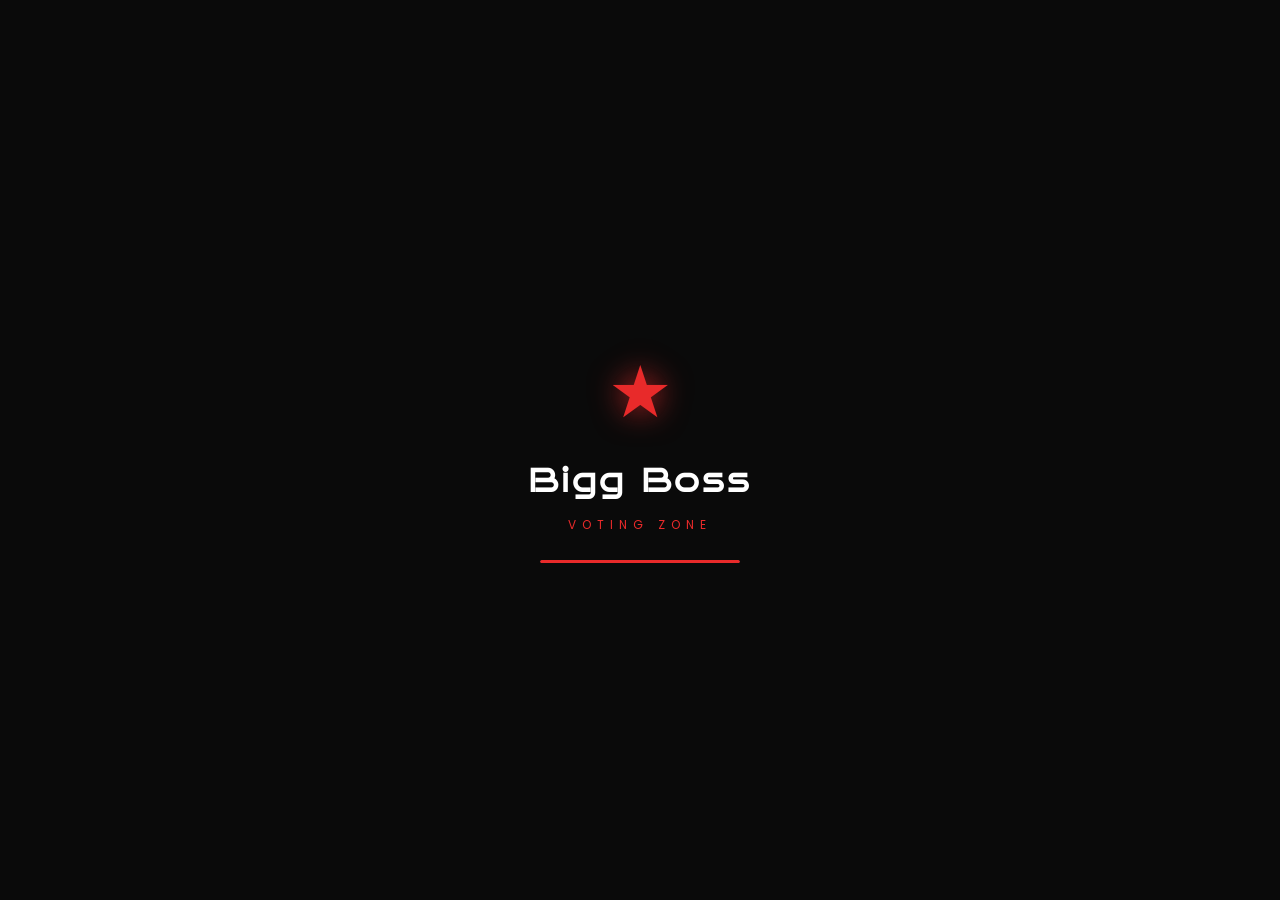
<file: index.html>
<!DOCTYPE html>
<html lang="en">
<head>
  <meta charset="UTF-8">
  <meta name="viewport" content="width=device-width, initial-scale=1.0">
  <title>Bigg Boss Voting Zone</title>
  <link rel="stylesheet" href="css/shared.css">
  <link rel="stylesheet" href="css/auth.css">
</head>
<body class="split">

  <!-- Loader -->
  <div id="loader">
    <div class="loader-icon">&#9733;</div>
    <h1>Bigg Boss</h1>
    <span>VOTING ZONE</span>
    <div class="loader-bar"><div class="loader-bar-fill"></div></div>
  </div>

  <div class="split-container">
    <div class="split-left">
      <div class="logo">
        <span class="logo-icon">&#9733;</span>
        <h1>Bigg Boss</h1>
        <span class="logo-sub">VOTING ZONE</span>
      </div>
      <p class="detail">Cast your vote for your favourite contestant. A <strong>Voting Zone</strong> allows eligible voters to participate through electronic means from the comfort of their own devices.</p>
    </div>
    <div class="split-right">
      <form class="login-form" role="form" onsubmit="signIn(event)" autocomplete="off">
        <h2 class="form-title">Welcome Back</h2>
        <p class="form-sub">Sign in to continue voting</p>
        <div class="input-group">
          <label for="email">Email Address</label>
          <input type="email" id="email" placeholder="Enter your email" name="email" required />
        </div>
        <div class="input-group">
          <label for="pwd">Password</label>
          <input type="password" id="pwd" placeholder="Enter your password" name="pwd" required />
        </div>
        <div class="subcontainer">
          <label class="remember"><input type="checkbox" checked name="remember" /> Remember me</label>
          <a class="forgot-link" href="pages/forgot-password.html">Forgot Password?</a>
        </div>
        <button type="submit" class="btn-primary">Login</button>
        <button type="reset" class="btn-reset">Reset</button>
        <p class="register">Not a member? <a href="pages/signup.html">Register here!</a></p>
        <p class="register">Admin? <a href="pages/admin-login.html">Login here!</a></p>
      </form>
    </div>
  </div>

  <script src="css/app.js"></script>
  <script>
    function signIn(e) {
      e.preventDefault();
      const email = document.getElementById('email').value;
      const pwd   = document.getElementById('pwd').value;
      const formData = JSON.parse(localStorage.getItem('formData')) || [];
      localStorage.setItem('email', JSON.stringify(email));
      const exist = formData.some(d => d.email === email.toLowerCase() && d.pwd === pwd.toLowerCase());
      if (!exist) {
        showToast('Invalid email or password.', 'error');
      } else {
        showToast('Login successful! Redirecting...', 'success');
        setTimeout(() => location.href = 'pages/voting.html', 1000);
      }
    }
  </script>
</body>
</html>
</file>
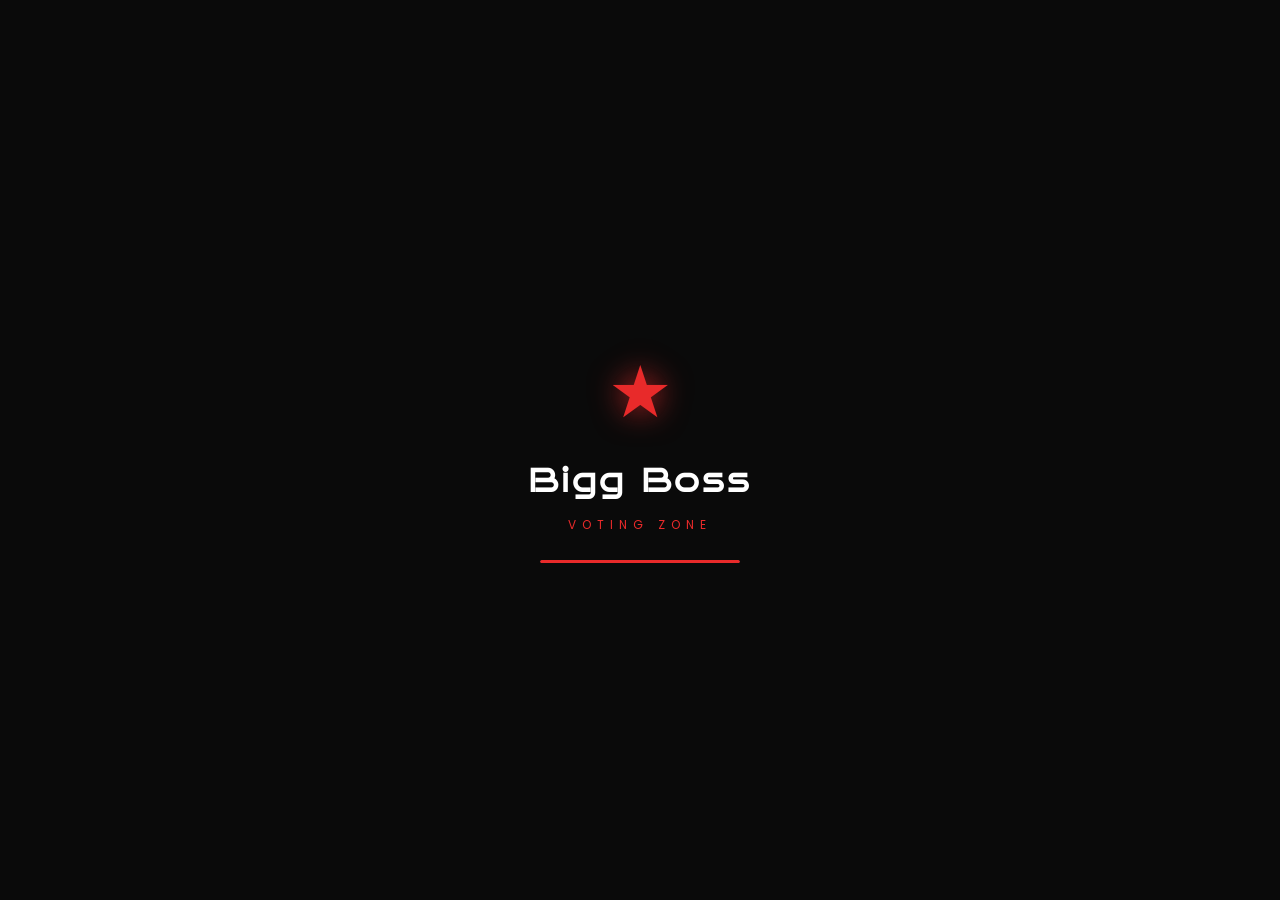
<file: pages/about.html>
<!DOCTYPE html>
<html lang="en">
<head>
  <meta charset="UTF-8">
  <meta name="viewport" content="width=device-width, initial-scale=1.0">
  <title>About Us</title>
  <link rel="stylesheet" href="../css/shared.css">
  <link rel="stylesheet" href="../css/about.css">
</head>
<body>
  <div id="loader"><div class="loader-icon">&#9733;</div><h1>Bigg Boss</h1><span>VOTING ZONE</span><div class="loader-bar"><div class="loader-bar-fill"></div></div></div>

  <nav>
    <div class="nav-brand"><span class="nav-star">&#9733;</span> Bigg Boss <span class="nav-sub">VOTING ZONE</span></div>
    <div class="nav-toggle"><span></span><span></span><span></span></div>
    <ul>
      <li><a href="voting.html">Home</a></li>
      <li><a href="feedback.html">Feedback</a></li>
      <li><a href="#" class="logout-btn">Logout</a></li>
    </ul>
  </nav>

  <div class="hero">
    <h1>About Us</h1>
    <p>Your go-to destination for Bigg Boss voting and updates.</p>
  </div>

  <div class="content">
    <div class="section">
      <h2>Who We Are</h2>
      <p>Welcome to the Bigg Boss Voting Zone — a platform for fans to engage, share opinions, and vote for their favourite contestants. We are a team of dedicated professionals passionate about bringing you the most accurate and up-to-date information about the show, its contestants, and the voting process.</p>
    </div>
    <div class="section">
      <h2>How to Vote</h2>
      <ol>
        <li>Create an account using your email address.</li>
        <li>Browse the list of active contestants on the home page.</li>
        <li>Click the <strong>Vote</strong> button next to your favourite contestant.</li>
        <li>Your vote is recorded instantly — each account gets one vote per round.</li>
        <li>Voting windows open after each episode and close within a limited time frame.</li>
      </ol>
    </div>
  </div>

  <div id="logout-modal">
    <div class="logout-box">
      <div class="logout-icon">&#128274;</div>
      <h2>Logout?</h2>
      <p>Are you sure you want to logout?</p>
      <div class="logout-actions">
        <button class="btn-cancel" id="logout-cancel">Cancel</button>
        <button class="btn-confirm" id="logout-confirm">Logout</button>
      </div>
    </div>
  </div>

  <script src="../css/app.js"></script>
  <script>initLogout('../index.html');</script>
</body>
</html>
</file>
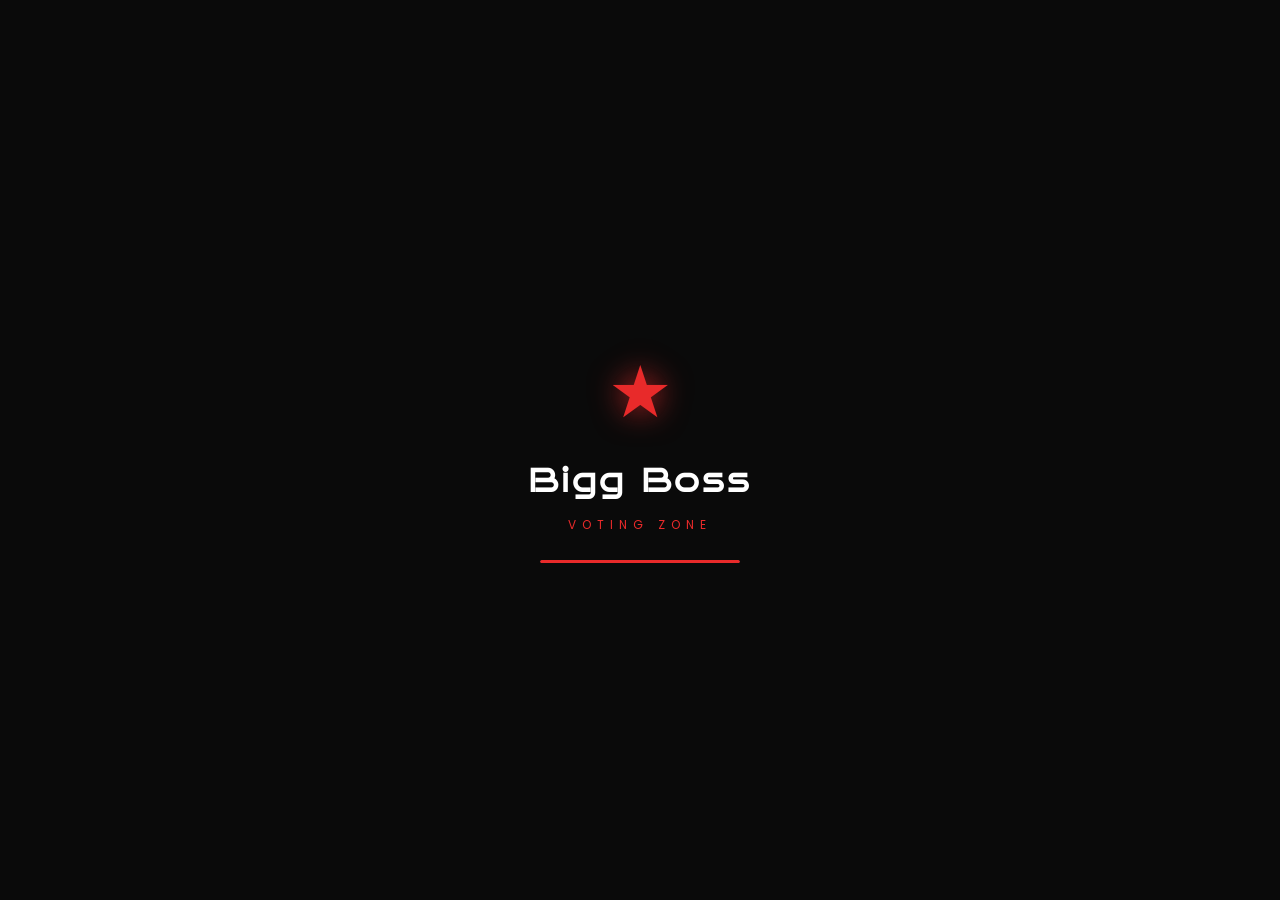
<file: pages/admin-add-contestant.html>
<!DOCTYPE html>
<html lang="en">
<head>
  <meta charset="UTF-8">
  <meta name="viewport" content="width=device-width, initial-scale=1.0">
  <title>Add Contestant</title>
  <link rel="stylesheet" href="../css/shared.css">
  <link rel="stylesheet" href="../css/auth.css">
</head>
<body class="split">
  <div id="loader"><div class="loader-icon">&#9733;</div><h1>Bigg Boss</h1><span>VOTING ZONE</span><div class="loader-bar"><div class="loader-bar-fill"></div></div></div>

  <div class="split-container">
    <div class="split-left">
      <div class="logo"><span class="logo-icon">&#9733;</span><h1>Bigg Boss</h1><span class="logo-sub">VOTING ZONE</span></div>
      <p class="detail">Add new contestants to the <strong>Voting Zone</strong>. Upload a photo, enter their details, and they'll be available for public voting.</p>
    </div>
    <div class="split-right">
      <form class="contestant-form" onsubmit="addContestant(event)">
        <h2 class="form-title">Add Contestant</h2>
        <p class="form-sub">Fill in the contestant details below</p>
        <div class="photo-upload" onclick="document.getElementById('fileInput').click()">
          <img id="photo" src="../assets/image.jpg" alt="Contestant Photo" />
          <div class="photo-overlay">&#128247; Change Photo</div>
          <input type="file" id="fileInput" accept="image/*" onchange="previewImage(event)" hidden />
        </div>
        <div class="input-group"><label for="cont-name">Contestant Name</label><input type="text" id="cont-name" placeholder="Enter contestant name" required /></div>
        <div class="input-group"><label for="cont-number">Contestant Number</label><input type="text" id="cont-number" placeholder="Enter contestant number" required /></div>
        <div class="input-group"><label for="message">Details</label><textarea id="message" rows="4" placeholder="Enter contestant bio or details..." required></textarea></div>
        <button type="submit" class="btn-primary">Add Contestant</button>
        <a class="back-btn" href="admin-dashboard.html">&#8592; Back to Dashboard</a>
      </form>
    </div>
  </div>

  <script src="../css/app.js"></script>
  <script>
    function previewImage(e) {
      const file = e.target.files[0];
      if (file) { const r = new FileReader(); r.onload = () => document.getElementById('photo').src = r.result; r.readAsDataURL(file); }
    }
    function addContestant(e) {
      e.preventDefault();
      showToast('Contestant added successfully!', 'success');
      e.target.reset();
      document.getElementById('photo').src = '../assets/image.jpg';
    }
  </script>
</body>
</html>
</file>
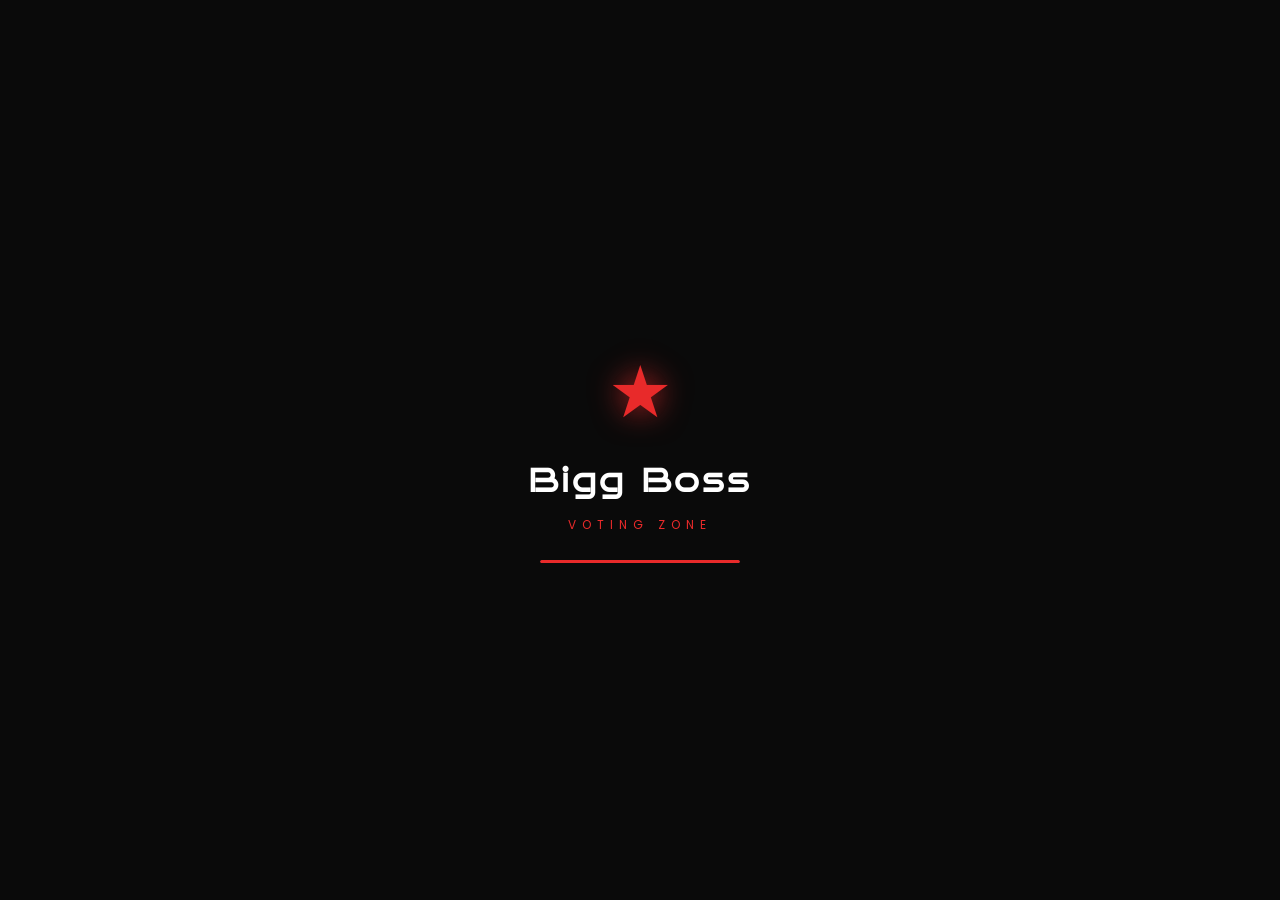
<file: pages/admin-dashboard.html>
<!DOCTYPE html>
<html lang="en">
<head>
  <meta charset="UTF-8">
  <meta name="viewport" content="width=device-width, initial-scale=1.0">
  <title>Admin Dashboard</title>
  <link rel="stylesheet" href="../css/shared.css">
  <link rel="stylesheet" href="../css/admin-dashboard.css">
</head>
<body>
  <div id="loader"><div class="loader-icon">&#9733;</div><h1>Bigg Boss</h1><span>VOTING ZONE</span><div class="loader-bar"><div class="loader-bar-fill"></div></div></div>

  <nav>
    <div class="nav-brand"><span class="nav-star">&#9733;</span> Bigg Boss <span class="nav-sub">ADMIN</span></div>
    <div class="nav-toggle"><span></span><span></span><span></span></div>
    <ul>
      <li><a href="about.html">About</a></li>
      <li><a href="feedback.html">Feedback</a></li>
      <li><a href="#" class="logout-btn">Logout</a></li>
    </ul>
  </nav>

  <div class="hero">
    <div class="hero-badge">&#128737; Admin Portal</div>
    <h1>Welcome, Admin</h1>
    <p>Manage contestants and monitor voting results from your dashboard.</p>
  </div>

  <div class="dashboard">
    <a href="admin-add-contestant.html" class="card">
      <div class="card-icon">&#43;</div>
      <div class="card-body"><h2>Add Contestant</h2><p>Register new contestants to the voting pool.</p></div>
      <span class="card-arrow">&#8594;</span>
    </a>
    <a href="admin-results.html" class="card">
      <div class="card-icon">&#128202;</div>
      <div class="card-body"><h2>See Results</h2><p>View live vote counts and contestant standings.</p></div>
      <span class="card-arrow">&#8594;</span>
    </a>
  </div>

  <!-- Logout Modal -->
  <div id="logout-modal">
    <div class="logout-box">
      <div class="logout-icon">&#128274;</div>
      <h2>Logout?</h2>
      <p>Are you sure you want to logout from the admin panel?</p>
      <div class="logout-actions">
        <button class="btn-cancel" id="logout-cancel">Cancel</button>
        <button class="btn-confirm" id="logout-confirm">Logout</button>
      </div>
    </div>
  </div>

  <script src="../css/app.js"></script>
  <script>initLogout('../index.html');</script>
</body>
</html>
</file>
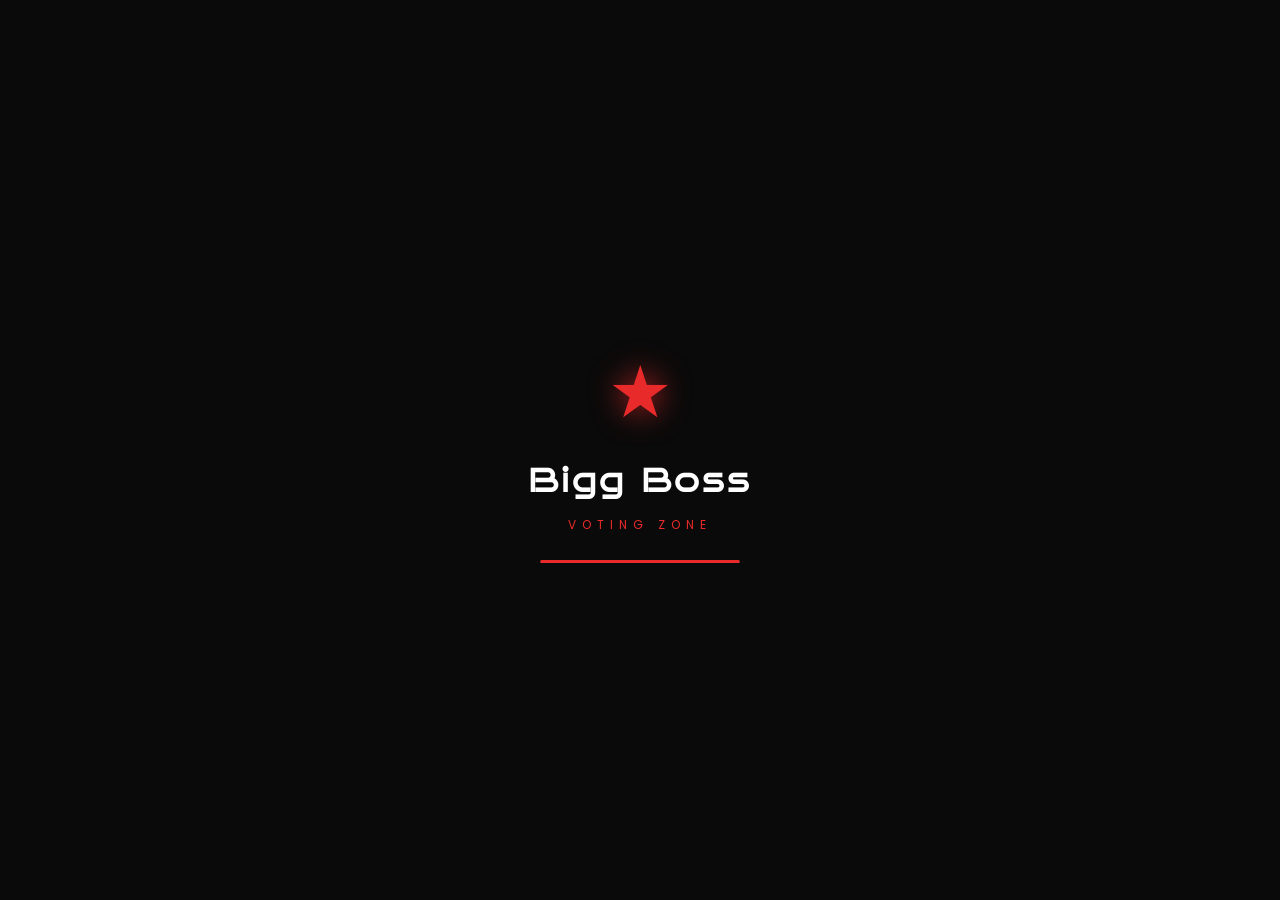
<file: pages/admin-login.html>
<!DOCTYPE html>
<html lang="en">
<head>
  <meta charset="UTF-8">
  <meta name="viewport" content="width=device-width, initial-scale=1.0">
  <title>Admin Login</title>
  <link rel="stylesheet" href="../css/shared.css">
  <link rel="stylesheet" href="../css/auth.css">
</head>
<body class="split">
  <div id="loader"><div class="loader-icon">&#9733;</div><h1>Bigg Boss</h1><span>VOTING ZONE</span><div class="loader-bar"><div class="loader-bar-fill"></div></div></div>

  <div class="split-container">
    <div class="split-left">
      <div class="logo"><span class="logo-icon">&#9733;</span><h1>Bigg Boss</h1><span class="logo-sub">VOTING ZONE</span></div>
      <p class="detail">Admin access only. Manage contestants, votes, and results from the <strong>Voting Zone</strong> control panel.</p>
    </div>
    <div class="split-right">
      <form class="login-form" onsubmit="login(event)">
        <div class="admin-badge">&#128737; Admin Portal</div>
        <h2 class="form-title">Admin Login</h2>
        <p class="form-sub">Sign in with your admin credentials</p>
        <div class="input-group"><label for="email">Email Address</label><input type="email" id="email" placeholder="Enter your email" required /></div>
        <div class="input-group"><label for="pswrd">Password</label><input type="password" id="pswrd" placeholder="Enter your password" required /></div>
        <div class="subcontainer">
          <label class="remember"><input type="checkbox" checked /> Remember me</label>
          <a class="forgot-link" href="forgot-password.html">Forgot Password?</a>
        </div>
        <button type="submit" class="btn-primary">Login</button>
        <p class="register">Back to user login? <a href="../index.html">Click here!</a></p>
      </form>
    </div>
  </div>

  <script src="../css/app.js"></script>
  <script>
    const ADMIN_EMAIL = 'admin@biggboss.com';
    const ADMIN_PASS  = 'admin123';

    function login(e) {
      e.preventDefault();
      const email = document.getElementById('email').value.toLowerCase();
      const pwd   = document.getElementById('pswrd').value;
      if (email === ADMIN_EMAIL && pwd === ADMIN_PASS) {
        showToast('Welcome, Admin! Redirecting...', 'success');
        setTimeout(() => window.location.href = 'admin-dashboard.html', 1000);
      } else {
        showToast('Invalid admin credentials.', 'error');
      }
    }
  </script>
</body>
</html>
</file>
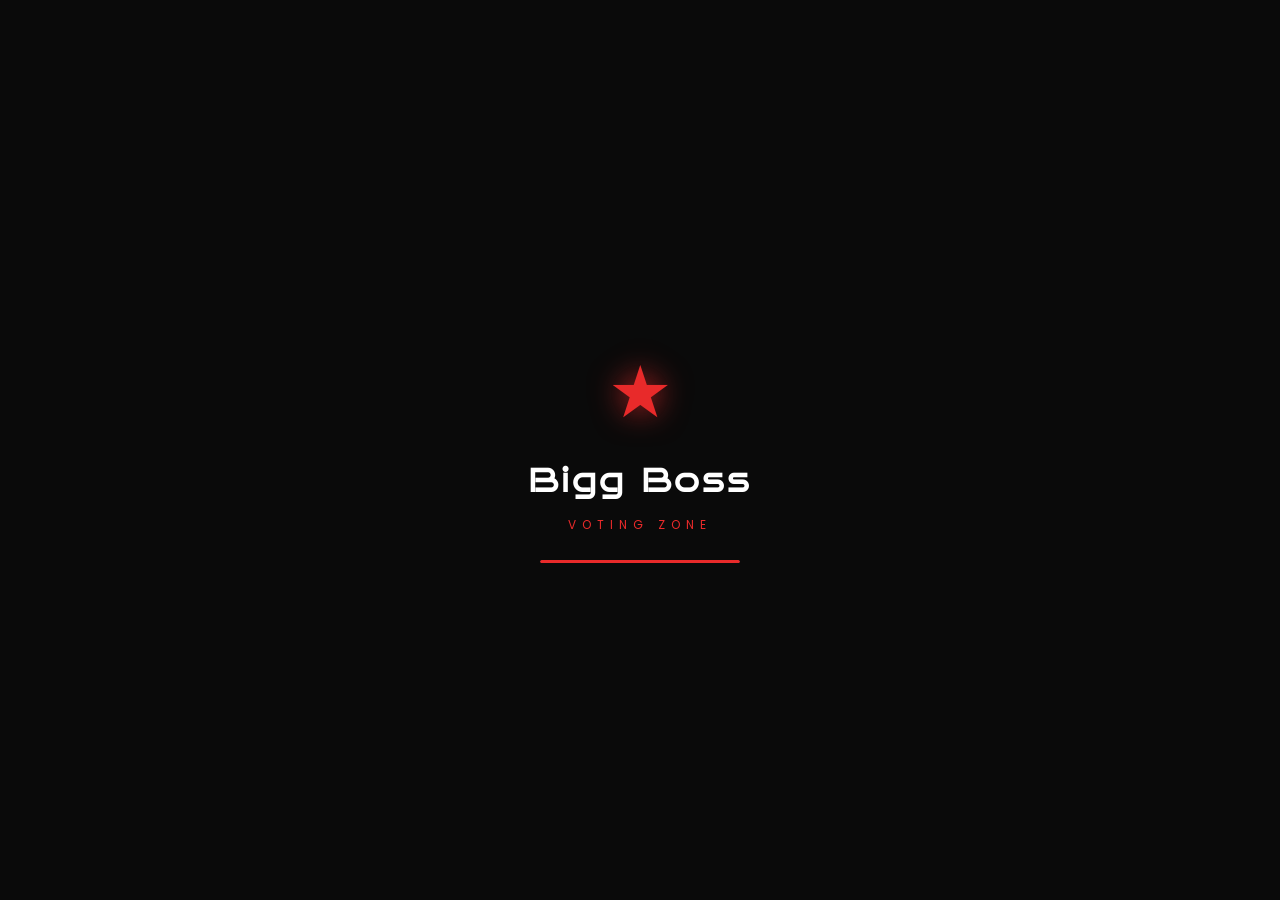
<file: pages/feedback.html>
<!DOCTYPE html>
<html lang="en">
<head>
  <meta charset="UTF-8">
  <meta name="viewport" content="width=device-width, initial-scale=1.0">
  <title>Feedback</title>
  <link rel="stylesheet" href="../css/shared.css">
  <link rel="stylesheet" href="../css/auth.css">
</head>
<body class="split">
  <div id="loader"><div class="loader-icon">&#9733;</div><h1>Bigg Boss</h1><span>VOTING ZONE</span><div class="loader-bar"><div class="loader-bar-fill"></div></div></div>

  <div class="split-container">
    <div class="split-left">
      <div class="logo"><span class="logo-icon">&#9733;</span><h1>Bigg Boss</h1><span class="logo-sub">VOTING ZONE</span></div>
      <p class="detail">We value your feedback. Share your thoughts and help us improve the <strong>Voting Zone</strong> experience for everyone.</p>
    </div>
    <div class="split-right">
      <form class="feedback-form" onsubmit="submitFeedback(event)">
        <h2 class="form-title">Feedback</h2>
        <p class="form-sub">We'd love to hear from you</p>
        <div class="input-group"><label for="name">Full Name</label><input type="text" id="name" placeholder="Enter your name" required /></div>
        <div class="input-group"><label for="email">Email Address</label><input type="email" id="email" placeholder="Enter your email" required /></div>
        <div class="input-group"><label for="message">Message</label><textarea id="message" rows="5" placeholder="Write your feedback here..." required></textarea></div>
        <button type="submit" class="btn-primary">Submit Feedback</button>
        <a class="back-btn" href="voting.html">&#8592; Go Back</a>
      </form>
    </div>
  </div>

  <script src="../css/app.js"></script>
  <script>
    function submitFeedback(e) {
      e.preventDefault();
      showToast('Thank you for your feedback!', 'success');
      e.target.reset();
    }
  </script>
</body>
</html>
</file>
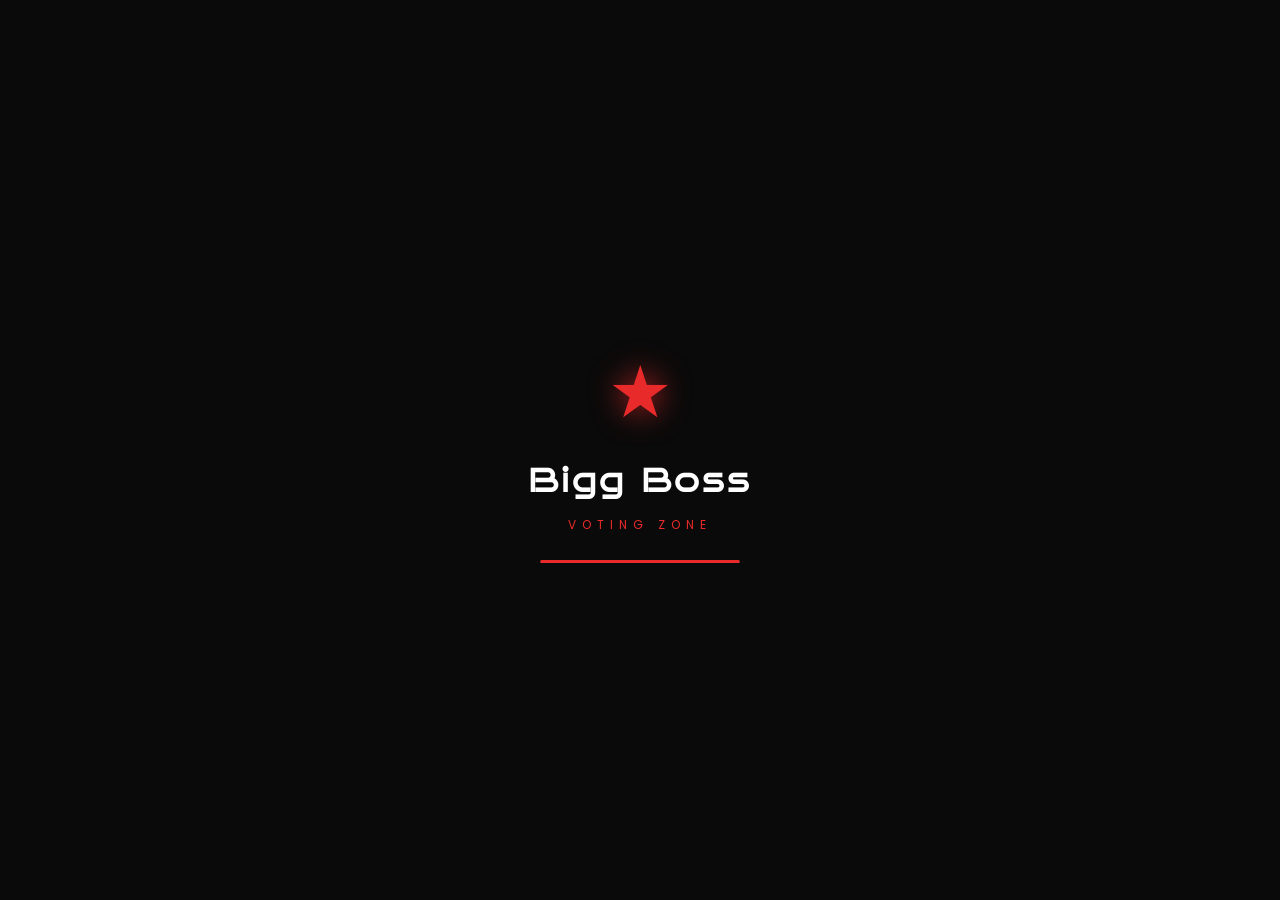
<file: pages/forgot-password.html>
<!DOCTYPE html>
<html lang="en">
<head>
  <meta charset="UTF-8">
  <meta name="viewport" content="width=device-width, initial-scale=1.0">
  <title>Forgot Password</title>
  <link rel="stylesheet" href="../css/shared.css">
  <link rel="stylesheet" href="../css/auth.css">
</head>
<body class="split">
  <div id="loader"><div class="loader-icon">&#9733;</div><h1>Bigg Boss</h1><span>VOTING ZONE</span><div class="loader-bar"><div class="loader-bar-fill"></div></div></div>

  <div class="split-container">
    <div class="split-left">
      <div class="logo"><span class="logo-icon">&#9733;</span><h1>Bigg Boss</h1><span class="logo-sub">VOTING ZONE</span></div>
      <p class="detail">No worries! Enter your registered email and we'll help you recover access to your <strong>Voting Zone</strong> account.</p>
    </div>
    <div class="split-right">
      <form class="login-form" onsubmit="forgot(event)">
        <h2 class="form-title">Forgot Password</h2>
        <p class="form-sub">Enter your registered email address</p>
        <div class="input-group"><label for="email">Email Address</label><input type="text" id="email" name="email" placeholder="Enter your email" required /></div>
        <button type="submit" class="btn-primary">Submit</button>
        <a class="back-btn" href="../index.html">&#8592; Back to Login</a>
      </form>
    </div>
  </div>

  <script src="../css/app.js"></script>
  <script>
    function forgot(e) {
      e.preventDefault();
      const email = document.getElementById('email').value;
      const formData = JSON.parse(localStorage.getItem('formData')) || [];
      if (!formData.some(d => d.email === email.toLowerCase())) {
        showToast('Email not found. Please register first.', 'error'); return;
      }
      showToast('Reset link sent to ' + email, 'success');
      setTimeout(() => window.location.href = 'reset-password.html', 1200);
    }
  </script>
</body>
</html>
</file>
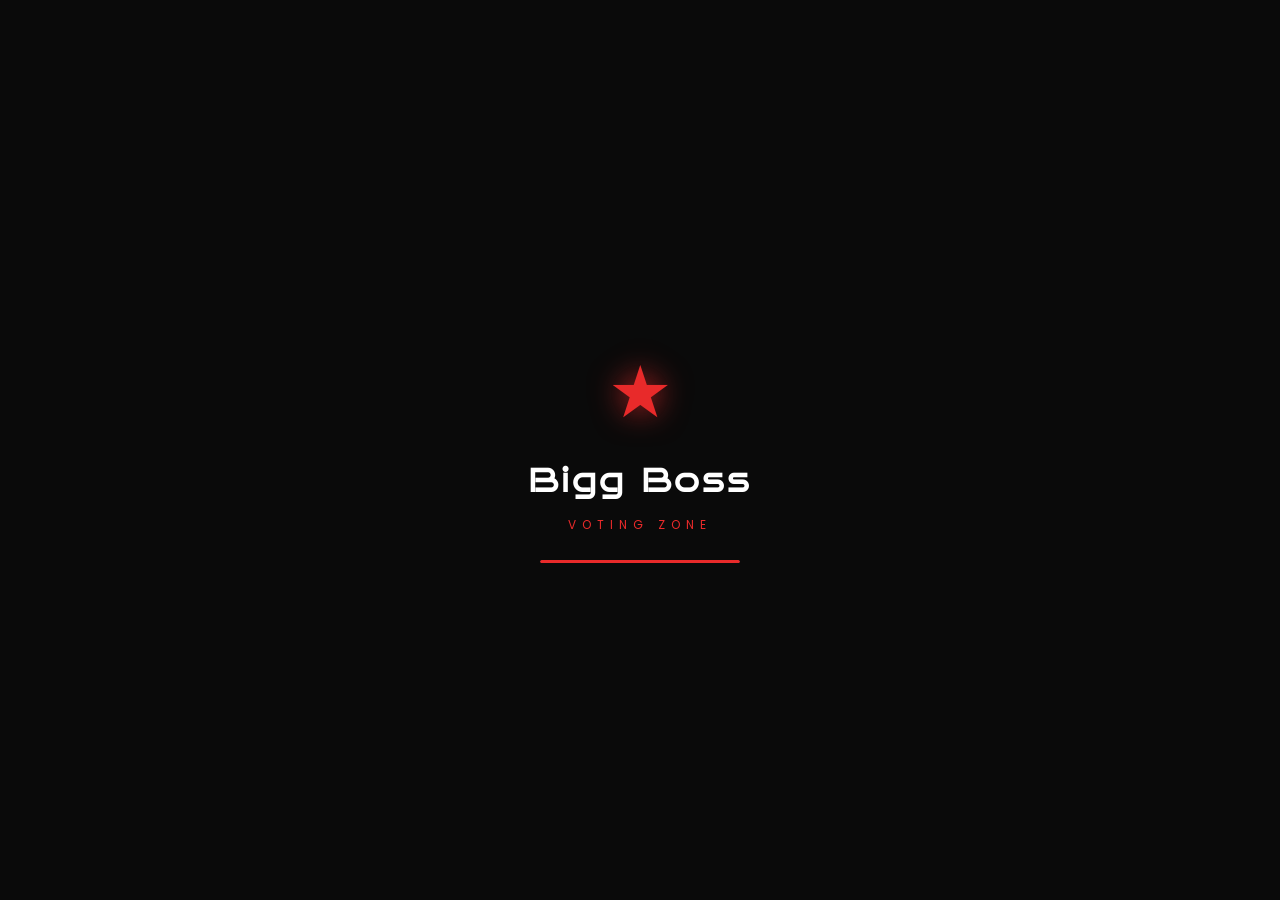
<file: pages/membership.html>
<!DOCTYPE html>
<html lang="en">
<head>
  <meta charset="UTF-8">
  <meta name="viewport" content="width=device-width, initial-scale=1.0">
  <title>Membership</title>
  <link rel="stylesheet" href="../css/shared.css">
  <link rel="stylesheet" href="../css/membership.css">
</head>
<body>
  <div id="loader"><div class="loader-icon">&#9733;</div><h1>Bigg Boss</h1><span>VOTING ZONE</span><div class="loader-bar"><div class="loader-bar-fill"></div></div></div>

  <nav>
    <div class="nav-brand"><span class="nav-star">&#9733;</span> Bigg Boss <span class="nav-sub">VOTING ZONE</span></div>
    <div class="nav-toggle"><span></span><span></span><span></span></div>
    <ul>
      <li><a href="voting.html">Home</a></li>
      <li><a href="about.html">About</a></li>
      <li><a href="feedback.html">Feedback</a></li>
      <li><a href="#" class="logout-btn">Logout</a></li>
    </ul>
  </nav>

  <div class="hero">
    <h1>Membership Plans</h1>
    <p>Choose a plan that gives you the best voting experience.</p>
  </div>

  <div class="plans">
    <div class="plan-card">
      <div class="plan-header"><span class="plan-icon">&#127775;</span><h2>Free</h2><div class="plan-price">&#8377;0 <span>/ month</span></div></div>
      <ul class="plan-features">
        <li>&#10003; 1 vote per round</li><li>&#10003; View live results</li><li>&#10003; Contestant profiles</li>
        <li class="disabled">&#10007; Priority voting</li><li class="disabled">&#10007; Exclusive updates</li><li class="disabled">&#10007; Ad-free experience</li>
      </ul>
      <button onclick="join('Free')">Get Started</button>
    </div>
    <div class="plan-card featured">
      <div class="popular-badge">Most Popular</div>
      <div class="plan-header"><span class="plan-icon">&#9733;</span><h2>Pro</h2><div class="plan-price">&#8377;99 <span>/ month</span></div></div>
      <ul class="plan-features">
        <li>&#10003; 5 votes per round</li><li>&#10003; View live results</li><li>&#10003; Contestant profiles</li>
        <li>&#10003; Priority voting</li><li>&#10003; Exclusive updates</li><li class="disabled">&#10007; Ad-free experience</li>
      </ul>
      <button onclick="join('Pro')">Join Pro</button>
    </div>
    <div class="plan-card">
      <div class="plan-header"><span class="plan-icon">&#128081;</span><h2>Elite</h2><div class="plan-price">&#8377;199 <span>/ month</span></div></div>
      <ul class="plan-features">
        <li>&#10003; Unlimited votes</li><li>&#10003; View live results</li><li>&#10003; Contestant profiles</li>
        <li>&#10003; Priority voting</li><li>&#10003; Exclusive updates</li><li>&#10003; Ad-free experience</li>
      </ul>
      <button onclick="join('Elite')">Join Elite</button>
    </div>
  </div>

  <div id="logout-modal">
    <div class="logout-box">
      <div class="logout-icon">&#128274;</div>
      <h2>Logout?</h2>
      <p>Are you sure you want to logout?</p>
      <div class="logout-actions">
        <button class="btn-cancel" id="logout-cancel">Cancel</button>
        <button class="btn-confirm" id="logout-confirm">Logout</button>
      </div>
    </div>
  </div>

  <script src="../css/app.js"></script>
  <script>
    function join(plan) { showToast('You selected the ' + plan + ' plan! Redirecting to payment...', 'info'); }
    initLogout('../index.html');
  </script>
</body>
</html>
</file>
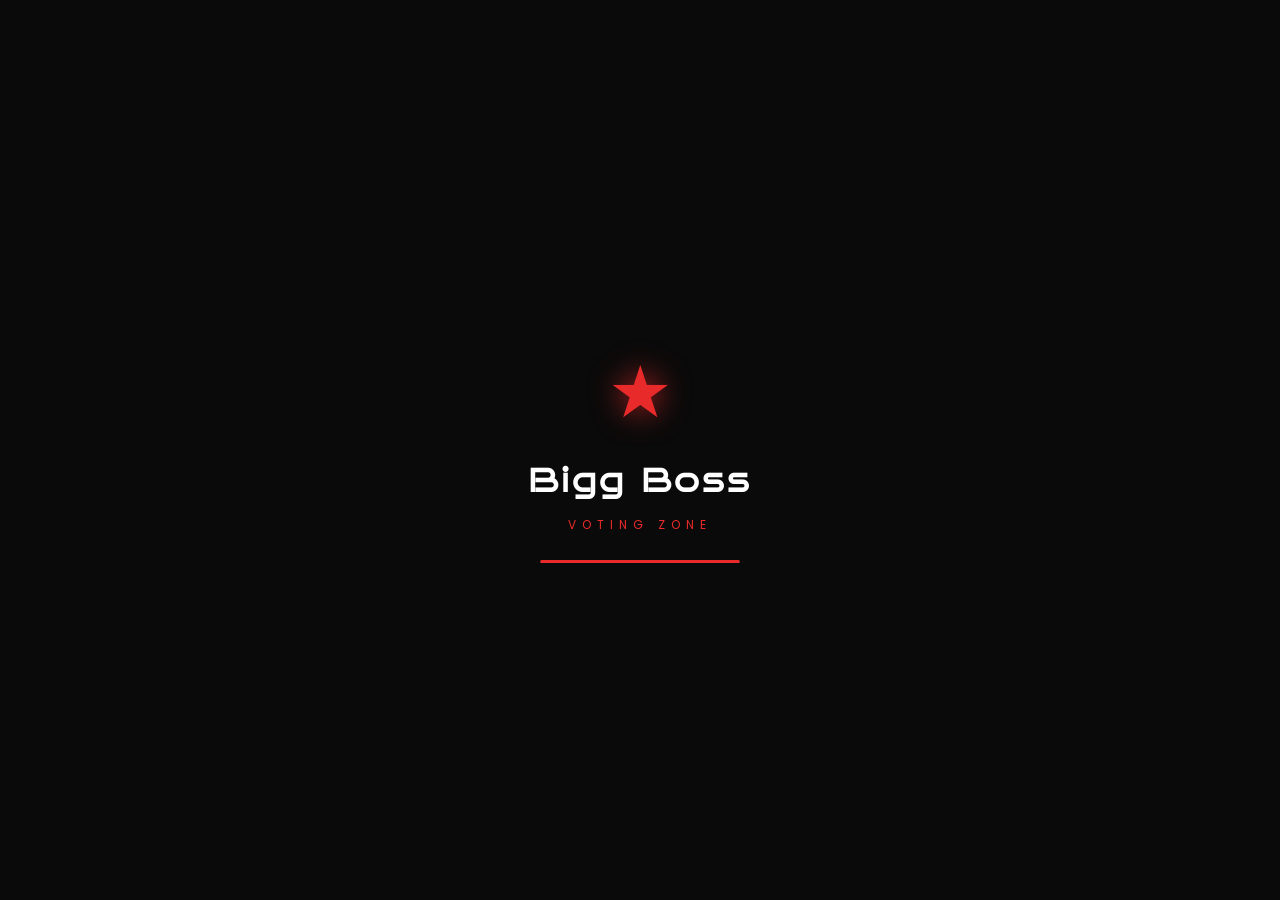
<file: pages/reset-password.html>
<!DOCTYPE html>
<html lang="en">
<head>
  <meta charset="UTF-8">
  <meta name="viewport" content="width=device-width, initial-scale=1.0">
  <title>Reset Password</title>
  <link rel="stylesheet" href="../css/shared.css">
  <link rel="stylesheet" href="../css/auth.css">
</head>
<body class="split">
  <div id="loader"><div class="loader-icon">&#9733;</div><h1>Bigg Boss</h1><span>VOTING ZONE</span><div class="loader-bar"><div class="loader-bar-fill"></div></div></div>

  <div class="split-container">
    <div class="split-left">
      <div class="logo"><span class="logo-icon">&#9733;</span><h1>Bigg Boss</h1><span class="logo-sub">VOTING ZONE</span></div>
      <p class="detail">Create a strong new password to secure your <strong>Voting Zone</strong> account and get back to voting.</p>
    </div>
    <div class="split-right">
      <form class="login-form" onsubmit="resetPassword(event)">
        <h2 class="form-title">Reset Password</h2>
        <p class="form-sub">Enter and confirm your new password</p>
        <div class="input-group"><label for="newPassword">New Password</label><input type="password" id="newPassword" placeholder="Enter new password" required /></div>
        <div class="input-group"><label for="confirmPassword">Confirm Password</label><input type="password" id="confirmPassword" placeholder="Confirm new password" required /></div>
        <button type="submit" class="btn-primary">Reset Password</button>
        <a class="back-btn" href="../index.html">&#8592; Back to Login</a>
      </form>
    </div>
  </div>

  <script src="../css/app.js"></script>
  <script>
    function resetPassword(e) {
      e.preventDefault();
      const np = document.getElementById('newPassword').value;
      const cp = document.getElementById('confirmPassword').value;
      if (np !== cp) {
        showToast('Passwords do not match.', 'error');
        document.getElementById('newPassword').value = '';
        document.getElementById('confirmPassword').value = '';
      } else {
        showToast('Password reset successful!', 'success');
        setTimeout(() => window.location.href = '../index.html', 1200);
      }
    }
  </script>
</body>
</html>
</file>
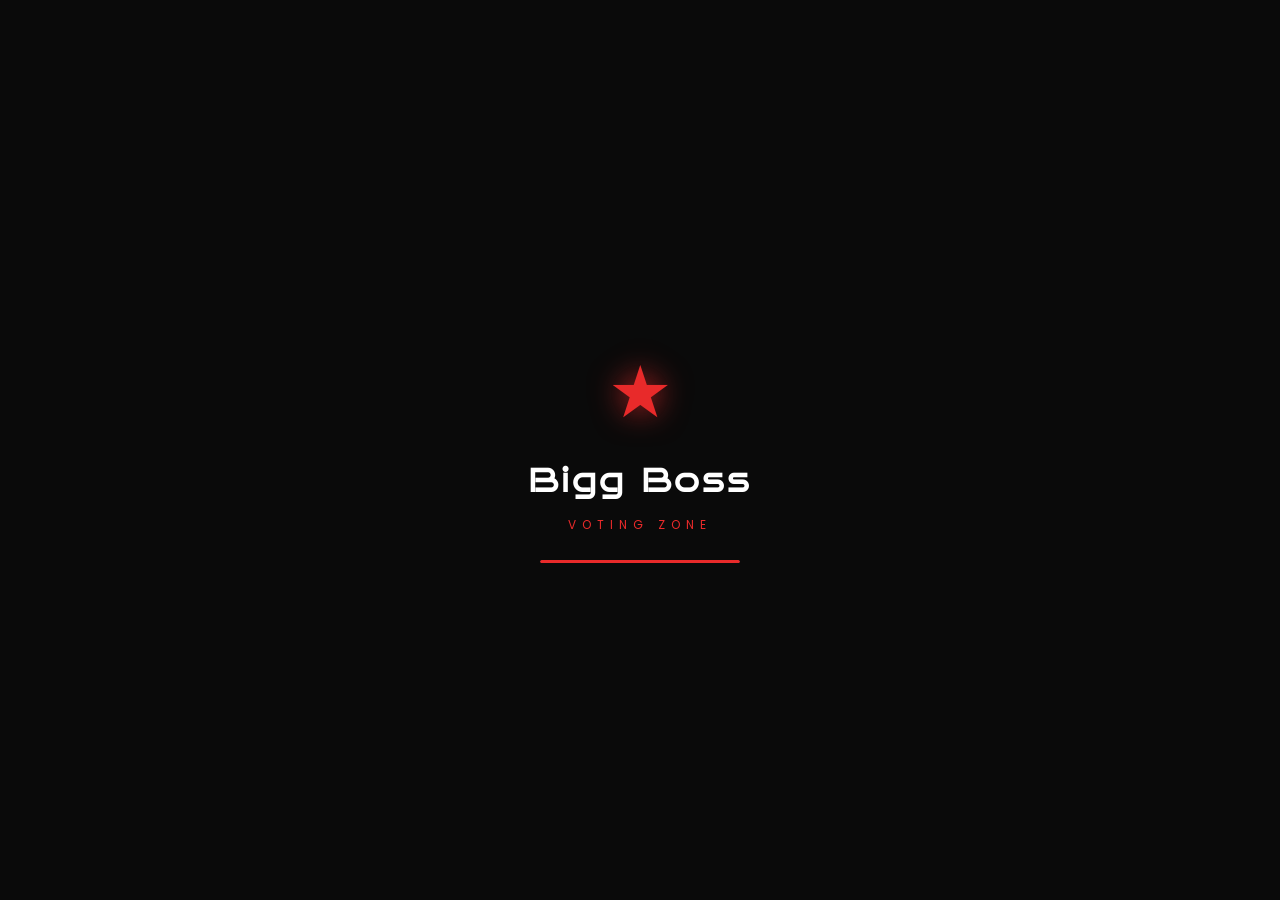
<file: pages/results.html>
<!DOCTYPE html>
<html lang="en">
<head>
  <meta charset="UTF-8">
  <meta name="viewport" content="width=device-width, initial-scale=1.0">
  <title>Results</title>
  <link rel="stylesheet" href="../css/shared.css">
  <link rel="stylesheet" href="../css/results.css">
</head>
<body>
  <div id="loader"><div class="loader-icon">&#9733;</div><h1>Bigg Boss</h1><span>VOTING ZONE</span><div class="loader-bar"><div class="loader-bar-fill"></div></div></div>

  <nav>
    <div class="nav-brand"><span class="nav-star">&#9733;</span> Bigg Boss <span class="nav-sub">VOTING ZONE</span></div>
    <div class="nav-toggle"><span></span><span></span><span></span></div>
    <ul>
      <li><a href="voting.html">Home</a></li>
      <li><a href="about.html">About</a></li>
      <li><a href="feedback.html">Feedback</a></li>
      <li><a href="#" class="logout-btn">Logout</a></li>
    </ul>
  </nav>

  <!-- Not published -->
  <div id="pending" class="pending" style="display:none">
    <span class="pending-icon">&#9203;</span>
    <h1>Results Not Announced Yet</h1>
    <p>The admin hasn't published the results yet. Please check back later.</p>
    <a href="voting.html" class="btn-ghost">&#8592; Back to Voting</a>
  </div>

  <!-- Published -->
  <div id="published" style="display:none">

    <div class="results-banner">
      <div class="hero-badge">&#127942; Official Results</div>
      <h1>Grand Finale Results</h1>
      <p>Official vote standings announced by the admin.</p>
      <div class="result-stats">
        <div class="r-stat"><span id="total-votes">0</span><label>Total Votes</label></div>
        <div class="r-stat"><span id="winner-name">—</span><label>Winner</label></div>
        <div class="r-stat"><span id="winner-pct">0%</span><label>Top Vote %</label></div>
      </div>
    </div>

    <!-- Podium -->
    <div class="podium-wrap">
      <h2>&#127942; Top 3 Contestants</h2>
      <div class="podium" id="podium"></div>
    </div>

    <!-- Full Rankings -->
    <div class="rankings-wrap">
      <h2>&#128202; Full Rankings</h2>
      <div id="rankings"></div>
    </div>

    <div class="result-actions">
      <a href="voting.html" class="btn-ghost">&#8592; Back to Voting</a>
    </div>

  </div>

  <div id="logout-modal">
    <div class="logout-box">
      <div class="logout-icon">&#128274;</div>
      <h2>Logout?</h2>
      <p>Are you sure you want to logout?</p>
      <div class="logout-actions">
        <button class="btn-cancel" id="logout-cancel">Cancel</button>
        <button class="btn-confirm" id="logout-confirm">Logout</button>
      </div>
    </div>
  </div>

  <script src="../css/app.js"></script>
  <script>
    const photos = {
      'Shalin Bhanot':     'https://pbs.twimg.com/media/FkkhnEyXEAMDnlh.jpg:large',
      'Mc Stan':           'https://pbs.twimg.com/media/Fe24ML3aMAE5Eqw.jpg',
      'Shiv Thakare':      'https://pbs.twimg.com/media/FjSWxB_WQAAL2rx.jpg:large',
      'Priyanka Choudhary':'https://pbs.twimg.com/media/FkkhY4tXEAAWHR7.jpg',
      'Archana Gautam':    'https://pbs.twimg.com/media/FlDKlmqWYAAF2Ni.jpg:large'
    };
    const medals = ['🥇','🥈','🥉'];
    const podiumClass = ['first','second','third'];

    if (localStorage.getItem('resultsPublished') !== 'true') {
      document.getElementById('pending').style.display = 'flex';
    } else {
      document.getElementById('published').style.display = 'block';

      const votes  = JSON.parse(localStorage.getItem('votes')) || {};
      const total  = Object.values(votes).reduce((a, b) => a + b, 0) || 1;
      const sorted = Object.entries(votes)
        .map(([name, count]) => ({ name, count, pct: Math.round((count / total) * 100) }))
        .sort((a, b) => b.count - a.count);

      // Stats
      document.getElementById('total-votes').textContent = total;
      if (sorted[0]) {
        document.getElementById('winner-name').textContent = sorted[0].name.split(' ')[0];
        document.getElementById('winner-pct').textContent  = sorted[0].pct + '%';
      }

      // Podium (top 3)
      document.getElementById('podium').innerHTML = sorted.slice(0, 3).map((c, i) => `
        <div class="podium-card ${podiumClass[i]}">
          <div class="podium-medal">${medals[i]}</div>
          <img src="${photos[c.name] || ''}" alt="${c.name}">
          <h3>${c.name}</h3>
          <div class="podium-pct">${c.pct}%</div>
          <div class="podium-votes">${c.count} votes</div>
        </div>`).join('');

      // Full rankings
      document.getElementById('rankings').innerHTML = sorted.map((c, i) => `
        <div class="rank-row ${i === 0 ? 'top' : ''}">
          <div class="rank-num">${i + 1}</div>
          <img src="${photos[c.name] || ''}" alt="${c.name}">
          <div class="rank-info">
            <h3>${c.name}</h3>
            <div class="rank-bar"><div class="rank-bar-fill" style="width:${c.pct}%"></div></div>
          </div>
          <div class="rank-right">
            <span class="rank-pct">${c.pct}%</span>
            <span class="rank-votes">${c.count} votes</span>
          </div>
        </div>`).join('');
    }

    initLogout('../index.html');
  </script>
</body>
</html>
</file>
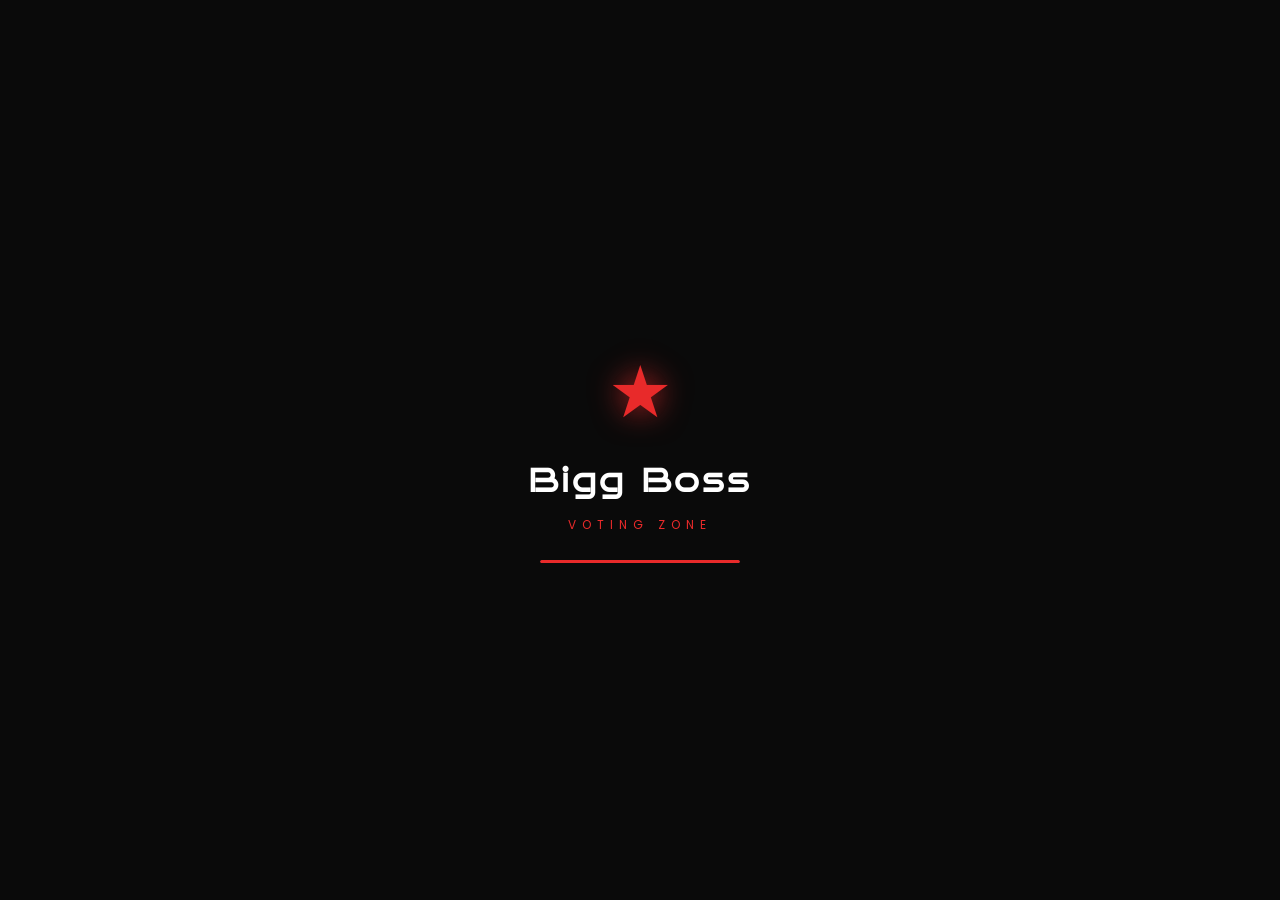
<file: pages/signup.html>
<!DOCTYPE html>
<html lang="en">
<head>
  <meta charset="UTF-8">
  <meta name="viewport" content="width=device-width, initial-scale=1.0">
  <title>Sign Up</title>
  <link rel="stylesheet" href="../css/shared.css">
  <link rel="stylesheet" href="../css/auth.css">
</head>
<body class="split">
  <div id="loader"><div class="loader-icon">&#9733;</div><h1>Bigg Boss</h1><span>VOTING ZONE</span><div class="loader-bar"><div class="loader-bar-fill"></div></div></div>

  <div class="split-container">
    <div class="split-left">
      <div class="logo"><span class="logo-icon">&#9733;</span><h1>Bigg Boss</h1><span class="logo-sub">VOTING ZONE</span></div>
      <p class="detail">Join the <strong>Voting Zone</strong> and make your voice heard. Register now to vote for your favourite contestant.</p>
    </div>
    <div class="split-right">
      <form class="signup-form" onsubmit="signup(event)">
        <h2 class="form-title">Create Account</h2>
        <p class="form-sub">Sign up to start voting</p>
        <div class="input-row">
          <div class="input-group"><label for="fname">First Name</label><input type="text" id="fname" placeholder="First name" name="fname" required /></div>
          <div class="input-group"><label for="lname">Last Name</label><input type="text" id="lname" placeholder="Last name" name="lname" required /></div>
        </div>
        <div class="input-group"><label for="email">Email Address</label><input type="text" id="email" placeholder="Enter your email" name="email" required /></div>
        <div class="input-group"><label for="pswrd">Password</label><input type="password" id="pswrd" placeholder="Min. 8 characters" name="pswrd" required pattern=".{8,16}" title="Minimum 8 characters" /></div>
        <button type="submit" class="btn-primary">Sign Up</button>
        <p class="register">Already a member? <a href="../index.html">Login Now!</a></p>
      </form>
    </div>
  </div>

  <script src="../css/app.js"></script>
  <script>
    function signup(e) {
      e.preventDefault();
      const fname = document.getElementsByName('fname')[0].value;
      const lname = document.getElementsByName('lname')[0].value;
      const email = document.getElementsByName('email')[0].value;
      const pwd   = document.getElementsByName('pswrd')[0].value;
      if (fname && lname && email && pwd) {
        let formData = JSON.parse(localStorage.getItem('formData')) || [];
        if (formData.some(d => d.email === email.toLowerCase())) {
          showToast('Email already registered.', 'error'); return;
        }
        formData.push({ email: email.toLowerCase(), pwd: pwd.toLowerCase() });
        localStorage.setItem('formData', JSON.stringify(formData));
        showToast('Sign up successful! Redirecting...', 'success');
        setTimeout(() => window.location.href = '../index.html', 1200);
      } else {
        showToast('Please fill in all fields.', 'error');
      }
    }
  </script>
</body>
</html>
</file>
<file: css/shared.css>
@import url('https://fonts.googleapis.com/css2?family=Bruno+Ace&family=Poppins:wght@300;400;600;700&display=swap');

* { margin: 0; padding: 0; box-sizing: border-box; }

body {
  font-family: 'Poppins', sans-serif;
  background: url(https://c4.wallpaperflare.com/wallpaper/748/433/119/simple-minimalism-gradient-abstract-wallpaper-preview.jpg) no-repeat center center / cover;
  background-attachment: fixed;
  min-height: 100vh;
  color: whitesmoke;
}

/* ── Loader ── */
#loader {
  position: fixed; inset: 0; z-index: 9999;
  background: #0a0a0a;
  display: flex; flex-direction: column; align-items: center; justify-content: center;
  gap: 16px;
  transition: opacity 0.5s, visibility 0.5s;
}
#loader.hide { opacity: 0; visibility: hidden; }
#loader .loader-icon { font-size: 72px; color: #e82a2a; text-shadow: 0 0 30px rgba(232,42,42,0.8); animation: pulse 1.2s ease-in-out infinite; }
#loader h1 { font-family: 'Bruno Ace', cursive; font-size: 32px; color: white; letter-spacing: 3px; }
#loader span { font-size: 12px; letter-spacing: 6px; color: #e82a2a; text-transform: uppercase; }
#loader .loader-bar { width: 200px; height: 3px; background: rgba(255,255,255,0.1); border-radius: 3px; overflow: hidden; margin-top: 10px; }
#loader .loader-bar-fill { height: 100%; width: 0; background: #e82a2a; border-radius: 3px; animation: loadBar 1.5s ease forwards; }
@keyframes pulse { 0%,100% { transform: scale(1); } 50% { transform: scale(1.1); } }
@keyframes loadBar { to { width: 100%; } }

/* ── Toast ── */
#toast-container {
  position: fixed; bottom: 30px; right: 30px;
  display: flex; flex-direction: column; gap: 10px;
  z-index: 9998;
}
.toast {
  display: flex; align-items: center; gap: 12px;
  background: #1a1a1a; border: 1px solid rgba(255,255,255,0.1);
  border-radius: 10px; padding: 14px 18px;
  font-size: 14px; color: white;
  box-shadow: 0 8px 24px rgba(0,0,0,0.4);
  animation: slideIn 0.3s ease;
  min-width: 280px; max-width: 360px;
}
.toast.success { border-left: 4px solid #22c55e; }
.toast.error   { border-left: 4px solid #e82a2a; }
.toast.info    { border-left: 4px solid #3b82f6; }
.toast-icon { font-size: 18px; flex-shrink: 0; }
.toast.fadeout { animation: slideOut 0.3s ease forwards; }
@keyframes slideIn  { from { transform: translateX(120%); opacity: 0; } to { transform: translateX(0); opacity: 1; } }
@keyframes slideOut { from { transform: translateX(0); opacity: 1; } to { transform: translateX(120%); opacity: 0; } }

/* ── Logout Confirm Modal ── */
#logout-modal {
  display: none; position: fixed; inset: 0;
  background: rgba(0,0,0,0.7); backdrop-filter: blur(6px);
  z-index: 500; align-items: center; justify-content: center;
}
#logout-modal.show { display: flex; }
.logout-box {
  background: #111; border: 1px solid rgba(255,255,255,0.12);
  border-radius: 16px; padding: 36px; width: 100%; max-width: 380px;
  text-align: center; display: flex; flex-direction: column; gap: 16px;
}
.logout-box .logout-icon { font-size: 48px; }
.logout-box h2 { font-size: 20px; font-weight: 700; color: white; }
.logout-box p  { font-size: 14px; color: rgba(255,255,255,0.5); }
.logout-box .logout-actions { display: flex; gap: 12px; margin-top: 8px; }
.logout-box .logout-actions button { flex: 1; padding: 12px; border-radius: 8px; font-size: 14px; font-weight: 600; font-family: 'Poppins', sans-serif; cursor: pointer; transition: all 0.2s; border: none; }
.logout-box .btn-confirm { background: #e82a2a; color: white; }
.logout-box .btn-confirm:hover { background: #c0201f; }
.logout-box .btn-cancel  { background: rgba(255,255,255,0.08); color: rgba(255,255,255,0.7); border: 1.5px solid rgba(255,255,255,0.15) !important; }
.logout-box .btn-cancel:hover { background: rgba(255,255,255,0.15); color: white; }

/* ── Navbar ── */
nav {
  display: flex; align-items: center; justify-content: space-between;
  padding: 0 40px; height: 64px;
  background: rgba(0,0,0,0.75); backdrop-filter: blur(10px);
  border-bottom: 1px solid rgba(255,255,255,0.08);
  position: sticky; top: 0; z-index: 100;
}
.nav-brand { font-family: 'Bruno Ace', cursive; font-size: 18px; color: white; letter-spacing: 2px; }
.nav-star  { color: #e82a2a; text-shadow: 0 0 10px rgba(232,42,42,0.6); }
.nav-sub   { font-size: 11px; letter-spacing: 4px; color: #e82a2a; margin-left: 4px; }

.nav-toggle { display: none; flex-direction: column; gap: 5px; cursor: pointer; padding: 4px; }
.nav-toggle span { display: block; width: 22px; height: 2px; background: white; border-radius: 2px; transition: all 0.3s; }

nav ul { list-style: none; display: flex; align-items: center; gap: 28px; }
nav ul a { color: rgba(255,255,255,0.7); text-decoration: none; font-size: 13px; font-weight: 600; text-transform: uppercase; letter-spacing: 0.5px; transition: color 0.2s; }
nav ul a:hover { color: white; }

.logout-btn { background: rgba(232,42,42,0.15); border: 1px solid rgba(232,42,42,0.4); color: #e82a2a !important; padding: 6px 16px; border-radius: 20px; cursor: pointer; }
.logout-btn:hover { background: #e82a2a !important; color: white !important; }

/* ── Split Layout ── */
body.split { height: 100vh; overflow: hidden; }
.split-container { display: flex; height: 100vh; }
.split-left  { flex: 1; display: flex; flex-direction: column; align-items: center; justify-content: center; background: rgba(0,0,0,0.55); padding: 50px 40px; text-align: center; }
.split-right { flex: 1; display: flex; align-items: center; justify-content: center; background: rgba(10,10,10,0.75); padding: 40px 30px; overflow-y: auto; }

/* ── Logo ── */
.logo { display: flex; flex-direction: column; align-items: center; margin-bottom: 30px; }
.logo-icon { font-size: 64px; color: #e82a2a; line-height: 1; text-shadow: 0 0 20px rgba(232,42,42,0.7); }
.logo h1   { font-family: 'Bruno Ace', cursive; font-size: 42px; color: white; letter-spacing: 3px; margin: 8px 0 4px; }
.logo-sub  { font-size: 13px; letter-spacing: 6px; color: #e82a2a; font-weight: 600; text-transform: uppercase; }
.detail    { font-size: 15px; color: rgba(255,255,255,0.75); line-height: 1.8; max-width: 380px; }

/* ── Form ── */
.form-title { font-size: 28px; font-weight: 700; color: white; }
.form-sub   { font-size: 14px; color: rgba(255,255,255,0.5); }

.input-group { display: flex; flex-direction: column; gap: 6px; }
.input-group label { font-size: 13px; font-weight: 600; color: rgba(255,255,255,0.8); text-transform: uppercase; letter-spacing: 0.5px; }

input[type="text"], input[type="email"], input[type="password"], textarea {
  width: 100%; padding: 13px 16px; border-radius: 8px;
  border: 1.5px solid rgba(255,255,255,0.15); background: rgba(255,255,255,0.07);
  color: white; font-size: 14px; font-family: 'Poppins', sans-serif;
  outline: none; transition: border 0.2s; resize: vertical;
}
input:focus, textarea:focus { border-color: #e82a2a; }
input::placeholder, textarea::placeholder { color: rgba(255,255,255,0.35); }

.btn-primary {
  width: 100%; padding: 13px; background: #e82a2a; color: white; border: none;
  border-radius: 8px; font-size: 15px; font-weight: 600; font-family: 'Poppins', sans-serif;
  cursor: pointer; transition: background 0.2s; text-decoration: none; text-align: center; display: block;
}
.btn-primary:hover { background: #c0201f; }

.btn-ghost {
  padding: 12px 24px; background: transparent; color: rgba(255,255,255,0.6);
  border: 1.5px solid rgba(255,255,255,0.2); border-radius: 8px; text-decoration: none;
  font-size: 14px; font-weight: 600; transition: all 0.2s; display: inline-block;
}
.btn-ghost:hover { border-color: white; color: white; }

.back-btn { display: block; text-align: center; font-size: 13px; color: rgba(255,255,255,0.5); text-decoration: none; transition: color 0.2s; }
.back-btn:hover { color: white; }

.register { font-size: 13px; color: rgba(255,255,255,0.55); text-align: center; }
.register a { color: #e82a2a; text-decoration: none; font-weight: 600; }
.register a:hover { text-decoration: underline; }

/* ── Hero ── */
.hero { text-align: center; padding: 60px 20px 40px; background: rgba(0,0,0,0.45); }
.hero-badge { display: inline-block; background: rgba(232,42,42,0.15); border: 1px solid rgba(232,42,42,0.4); color: #e82a2a; font-size: 12px; font-weight: 600; letter-spacing: 1px; padding: 5px 16px; border-radius: 20px; text-transform: uppercase; margin-bottom: 16px; }
.hero h1 { font-family: 'Bruno Ace', cursive; font-size: 40px; color: white; letter-spacing: 2px; margin-bottom: 10px; }
.hero p  { font-size: 15px; color: rgba(255,255,255,0.6); }

/* ── Mobile Responsive ── */
@media (max-width: 768px) {
  /* Navbar */
  nav { padding: 0 20px; }
  .nav-toggle { display: flex; }
  nav ul {
    display: none; flex-direction: column; gap: 0;
    position: absolute; top: 64px; left: 0; right: 0;
    background: rgba(0,0,0,0.95); backdrop-filter: blur(10px);
    border-bottom: 1px solid rgba(255,255,255,0.08);
    padding: 10px 0;
  }
  nav ul.open { display: flex; }
  nav ul li { width: 100%; }
  nav ul a { display: block; padding: 12px 24px; font-size: 14px; }
  .logout-btn { margin: 8px 24px; display: inline-block; }

  /* Split layout stacks vertically */
  body.split { height: auto; overflow: auto; }
  .split-container { flex-direction: column; height: auto; min-height: 100vh; }
  .split-left  { padding: 40px 24px 30px; flex: none; }
  .split-right { padding: 30px 24px 40px; flex: none; }
  .logo h1     { font-size: 30px; }
  .logo-icon   { font-size: 48px; }
  .detail      { font-size: 14px; }

  /* Hero */
  .hero { padding: 40px 20px 30px; }
  .hero h1 { font-size: 28px; }
}

@media (max-width: 480px) {
  .hero h1 { font-size: 22px; }
  .logo h1 { font-size: 24px; }
  #toast-container { bottom: 16px; right: 16px; left: 16px; }
  .toast { min-width: unset; }
}
</file>
<file: css/auth.css>
.login-form, .signup-form, .feedback-form, .contestant-form {
  width: 100%; max-width: 420px; display: flex; flex-direction: column; gap: 16px;
}

.input-row { display: flex; gap: 12px; }
.input-row .input-group { flex: 1; }

.subcontainer { display: flex; align-items: center; justify-content: space-between; font-size: 13px; }
.remember { display: flex; align-items: center; gap: 6px; color: rgba(255,255,255,0.7); cursor: pointer; }

.forgot-link { color: #e82a2a; text-decoration: none; font-size: 13px; }
.forgot-link:hover { text-decoration: underline; }

.btn-reset {
  width: 100%; padding: 13px; background: transparent; color: rgba(255,255,255,0.6);
  border: 1.5px solid rgba(255,255,255,0.2); border-radius: 8px; font-size: 15px;
  font-family: 'Poppins', sans-serif; cursor: pointer; transition: all 0.2s;
}
.btn-reset:hover { border-color: white; color: white; }

.admin-badge { display: inline-block; background: rgba(232,42,42,0.15); border: 1px solid rgba(232,42,42,0.4); color: #e82a2a; font-size: 12px; font-weight: 600; letter-spacing: 1px; padding: 5px 14px; border-radius: 20px; text-transform: uppercase; width: fit-content; }

/* Photo upload */
.photo-upload { position: relative; width: 110px; height: 110px; border-radius: 50%; overflow: hidden; cursor: pointer; border: 3px solid rgba(232,42,42,0.5); align-self: center; }
.photo-upload img { width: 100%; height: 100%; object-fit: cover; }
.photo-overlay { position: absolute; inset: 0; background: rgba(0,0,0,0.55); display: flex; align-items: center; justify-content: center; font-size: 12px; font-weight: 600; color: white; opacity: 0; transition: opacity 0.2s; }
.photo-upload:hover .photo-overlay { opacity: 1; }
</file>
<file: css/about.css>
.content { max-width: 800px; margin: 50px auto; padding: 0 30px; display: flex; flex-direction: column; gap: 30px; }

.section { background: rgba(10,10,10,0.65); border: 1px solid rgba(255,255,255,0.1); border-radius: 16px; padding: 30px 36px; backdrop-filter: blur(10px); }
.section h2 { font-size: 20px; font-weight: 700; color: white; margin-bottom: 14px; padding-bottom: 10px; border-bottom: 1px solid rgba(232,42,42,0.4); }
.section p { font-size: 14px; color: rgba(255,255,255,0.7); line-height: 1.9; }
.section ol { padding-left: 20px; display: flex; flex-direction: column; gap: 10px; }
.section ol li { font-size: 14px; color: rgba(255,255,255,0.7); line-height: 1.7; }
.section strong { color: #e82a2a; }
</file>
<file: css/admin-dashboard.css>
.dashboard { display: flex; justify-content: center; gap: 30px; padding: 50px 40px; flex-wrap: wrap; }

.card { display: flex; align-items: center; gap: 20px; background: rgba(10,10,10,0.7); border: 1px solid rgba(255,255,255,0.1); border-radius: 16px; padding: 28px 32px; width: 340px; text-decoration: none; color: white; backdrop-filter: blur(10px); transition: border-color 0.2s, transform 0.2s; }
.card:hover { border-color: #e82a2a; transform: translateY(-4px); }

.card-icon { font-size: 36px; background: rgba(232,42,42,0.15); border: 1px solid rgba(232,42,42,0.3); border-radius: 12px; width: 64px; height: 64px; display: flex; align-items: center; justify-content: center; flex-shrink: 0; }
.card-body h2 { font-size: 18px; font-weight: 700; color: white; margin-bottom: 6px; }
.card-body p { font-size: 13px; color: rgba(255,255,255,0.5); line-height: 1.5; }

.card-arrow { margin-left: auto; font-size: 20px; color: rgba(255,255,255,0.3); transition: color 0.2s, transform 0.2s; }
.card:hover .card-arrow { color: #e82a2a; transform: translateX(4px); }
</file>
<file: css/membership.css>
.plans { display: flex; justify-content: center; align-items: stretch; gap: 24px; padding: 50px 40px 70px; flex-wrap: wrap; }

.plan-card { position: relative; background: rgba(10,10,10,0.7); border: 1px solid rgba(255,255,255,0.1); border-radius: 16px; padding: 36px 30px; width: 280px; display: flex; flex-direction: column; gap: 24px; backdrop-filter: blur(10px); transition: border-color 0.2s, transform 0.2s; }
.plan-card:hover { transform: translateY(-4px); border-color: rgba(232,42,42,0.4); }
.plan-card.featured { border-color: #e82a2a; background: rgba(232,42,42,0.08); transform: scale(1.04); }
.plan-card.featured:hover { transform: scale(1.04) translateY(-4px); }

.popular-badge { position: absolute; top: -13px; left: 50%; transform: translateX(-50%); background: #e82a2a; color: white; font-size: 11px; font-weight: 700; letter-spacing: 1px; text-transform: uppercase; padding: 4px 16px; border-radius: 20px; white-space: nowrap; }

.plan-header { text-align: center; }
.plan-icon { font-size: 36px; display: block; margin-bottom: 10px; }
.plan-header h2 { font-size: 22px; font-weight: 700; color: white; margin-bottom: 8px; }
.plan-price { font-size: 32px; font-weight: 700; color: #e82a2a; }
.plan-price span { font-size: 14px; font-weight: 400; color: rgba(255,255,255,0.4); }

.plan-features { list-style: none; display: flex; flex-direction: column; gap: 10px; flex: 1; }
.plan-features li { font-size: 14px; color: rgba(255,255,255,0.75); }
.plan-features li.disabled { color: rgba(255,255,255,0.25); text-decoration: line-through; }

.plan-card button { width: 100%; padding: 13px; background: #e82a2a; color: white; border: none; border-radius: 8px; font-size: 15px; font-weight: 600; font-family: 'Poppins', sans-serif; cursor: pointer; transition: background 0.2s; }
.plan-card button:hover { background: #c0201f; }
.plan-card:not(.featured) button { background: transparent; border: 1.5px solid rgba(255,255,255,0.2); color: rgba(255,255,255,0.7); }
.plan-card:not(.featured) button:hover { border-color: #e82a2a; color: white; background: rgba(232,42,42,0.1); }
</file>
<file: css/results.css>
/* ── Pending State ── */
.pending {
  flex-direction: column; align-items: center; justify-content: center;
  min-height: calc(100vh - 64px); text-align: center;
  padding: 40px; background: rgba(0,0,0,0.45);
}
.pending-icon { font-size: 80px; margin-bottom: 20px; }
.pending h1 { font-family: 'Bruno Ace', cursive; font-size: 32px; color: white; margin-bottom: 12px; }
.pending p  { font-size: 15px; color: rgba(255,255,255,0.5); margin-bottom: 30px; }

/* ── Results Banner ── */
.results-banner {
  background: linear-gradient(135deg, rgba(232,42,42,0.2), rgba(0,0,0,0.5));
  padding: 60px 60px 40px;
  text-align: center;
  border-bottom: 1px solid rgba(255,255,255,0.06);
}
.results-banner .hero-badge { margin-bottom: 14px; }
.results-banner h1 { font-family: 'Bruno Ace', cursive; font-size: 46px; color: white; letter-spacing: 2px; margin-bottom: 10px; }
.results-banner p  { font-size: 15px; color: rgba(255,255,255,0.5); margin-bottom: 36px; }

/* Stats row */
.result-stats {
  display: flex; justify-content: center; gap: 0;
  background: rgba(0,0,0,0.35); border: 1px solid rgba(255,255,255,0.08);
  border-radius: 14px; width: fit-content; margin: 0 auto;
  overflow: hidden; backdrop-filter: blur(10px);
}
.r-stat { padding: 18px 36px; text-align: center; border-right: 1px solid rgba(255,255,255,0.08); }
.r-stat:last-child { border-right: none; }
.r-stat span { display: block; font-size: 26px; font-weight: 700; color: white; }
.r-stat label { font-size: 11px; color: rgba(255,255,255,0.4); text-transform: uppercase; letter-spacing: 1px; margin-top: 4px; display: block; }

/* ── Podium (top 3) ── */
.podium-wrap { padding: 50px 60px 20px; }
.podium-wrap h2 { font-size: 14px; font-weight: 600; color: rgba(255,255,255,0.4); text-transform: uppercase; letter-spacing: 2px; margin-bottom: 30px; text-align: center; }

.podium {
  display: flex; align-items: flex-end; justify-content: center; gap: 16px;
}

.podium-card {
  display: flex; flex-direction: column; align-items: center; gap: 12px;
  background: rgba(10,10,10,0.65); border: 1px solid rgba(255,255,255,0.08);
  border-radius: 16px; padding: 24px 20px 20px;
  backdrop-filter: blur(10px); flex: 1; max-width: 200px;
  transition: transform 0.2s;
}
.podium-card:hover { transform: translateY(-4px); }

.podium-card.first  { border-color: rgba(255,215,0,0.4); background: rgba(255,215,0,0.06); order: 2; }
.podium-card.second { order: 1; }
.podium-card.third  { order: 3; }

.podium-medal { font-size: 28px; }
.podium-card img { width: 80px; height: 80px; border-radius: 50%; object-fit: cover; object-position: top; border: 3px solid rgba(255,255,255,0.15); }
.podium-card.first img { width: 96px; height: 96px; border-color: rgba(255,215,0,0.6); box-shadow: 0 0 20px rgba(255,215,0,0.2); }

.podium-card h3 { font-size: 14px; font-weight: 700; color: white; text-align: center; }
.podium-pct { font-size: 22px; font-weight: 700; color: #e82a2a; }
.podium-card.first .podium-pct { color: #ffd700; font-size: 26px; }
.podium-votes { font-size: 11px; color: rgba(255,255,255,0.4); }

/* ── Full Rankings ── */
.rankings-wrap { padding: 20px 60px 60px; }
.rankings-wrap h2 { font-size: 14px; font-weight: 600; color: rgba(255,255,255,0.4); text-transform: uppercase; letter-spacing: 2px; margin-bottom: 20px; }

.rank-row {
  display: flex; align-items: center; gap: 16px;
  background: rgba(10,10,10,0.55); border: 1px solid rgba(255,255,255,0.07);
  border-radius: 12px; padding: 16px 20px; margin-bottom: 10px;
  backdrop-filter: blur(8px); transition: border-color 0.2s;
}
.rank-row:hover { border-color: rgba(232,42,42,0.3); }
.rank-row.top { border-color: rgba(255,215,0,0.25); }

.rank-num { width: 32px; height: 32px; border-radius: 50%; display: flex; align-items: center; justify-content: center; font-size: 13px; font-weight: 700; flex-shrink: 0; background: rgba(232,42,42,0.15); border: 1px solid rgba(232,42,42,0.3); color: #e82a2a; }
.rank-row.top .rank-num { background: rgba(255,215,0,0.15); border-color: rgba(255,215,0,0.4); color: #ffd700; }

.rank-row img { width: 44px; height: 44px; border-radius: 50%; object-fit: cover; object-position: top; border: 2px solid rgba(255,255,255,0.1); flex-shrink: 0; }

.rank-info { flex: 1; }
.rank-info h3 { font-size: 15px; font-weight: 600; color: white; margin-bottom: 6px; }

.rank-bar { height: 6px; background: rgba(255,255,255,0.07); border-radius: 6px; overflow: hidden; }
.rank-bar-fill { height: 100%; border-radius: 6px; background: linear-gradient(90deg, #e82a2a, #ff6b6b); animation: fillBar 1.2s cubic-bezier(0.4,0,0.2,1) forwards; width: 0; }
.rank-row.top .rank-bar-fill { background: linear-gradient(90deg, #b8860b, #ffd700); }
@keyframes fillBar { to { width: inherit; } }

.rank-right { text-align: right; flex-shrink: 0; }
.rank-pct   { font-size: 18px; font-weight: 700; color: white; display: block; }
.rank-votes { font-size: 11px; color: rgba(255,255,255,0.35); }

/* ── Actions ── */
.result-actions { display: flex; gap: 14px; padding: 0 60px 60px; flex-wrap: wrap; }
.result-actions .btn-primary { width: auto; display: inline-block; padding: 13px 28px; }

/* ── Mobile ── */
@media (max-width: 768px) {
  .results-banner { padding: 40px 24px 30px; }
  .results-banner h1 { font-size: 30px; }
  .result-stats { flex-wrap: wrap; width: 100%; }
  .r-stat { flex: 1; min-width: 100px; border-right: none; border-bottom: 1px solid rgba(255,255,255,0.08); }
  .podium-wrap, .rankings-wrap, .result-actions { padding-left: 24px; padding-right: 24px; }
  .podium { gap: 10px; }
  .podium-card { padding: 16px 12px; }
  .podium-card img { width: 60px; height: 60px; }
  .podium-card.first img { width: 72px; height: 72px; }
}
</file>
